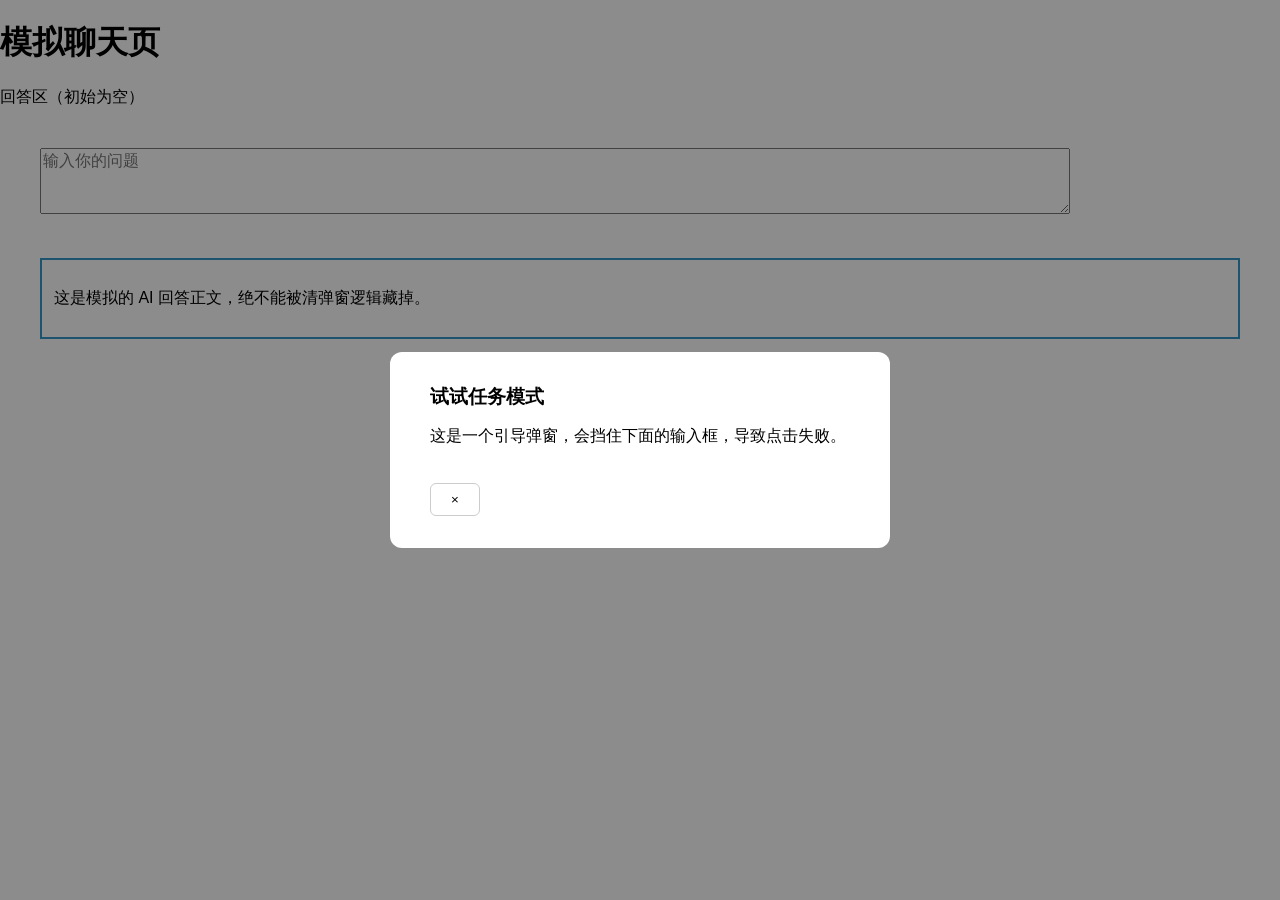
<file: collector/tests/popup_block.html>
<!DOCTYPE html>
<html lang="zh-CN">
<head><meta charset="UTF-8"><title>弹窗遮挡复现</title>
<style>
  body { font-family:-apple-system,'PingFang SC',sans-serif; margin:0; }
  #chat-textarea { width:80%; height:60px; margin:40px; font-size:16px; }
  /* 模仿文心一言的「任务模式引导弹窗」：盖住输入框 */
  .cos-dialog { position:fixed; inset:0; background:rgba(0,0,0,.45); display:flex; align-items:center; justify-content:center; z-index:9999; }
  .cos-dialog-body { background:#fff; padding:32px 40px; border-radius:12px; width:420px; }
  .cos-dialog-body h3 { margin:0 0 12px; }
  .close-x { margin-top:20px; padding:8px 20px; border:1px solid #ccc; border-radius:6px; background:#fff; cursor:pointer; }
</style></head>
<body>
<h1>模拟聊天页</h1>
<div id="answer">回答区（初始为空）</div>
<textarea id="chat-textarea" placeholder="输入你的问题"></textarea>

<!-- 诱饵：模仿元宝 agent-dialogue__content（「dialogue」包含 dialog 字样但不是弹窗）
     历史事故：清弹窗逻辑曾把它当弹窗隐藏，导致答案永远不可见 -->
<div class="agent-dialogue__content-split-pane" id="decoy-dialogue"
     style="border:2px solid #39c; padding:12px; margin:0 40px;">
  <div class="agent-dialogue__content--common__content">
    <p class="agent-chat__markdown-body">这是模拟的 AI 回答正文，绝不能被清弹窗逻辑藏掉。</p>
  </div>
</div>

<!-- 挡路的引导弹窗：不含任何输入框，点关闭按钮可关 -->
<div class="cos-dialog _task-mode-guide-dialog_k91ea_1">
  <div class="cos-dialog-body">
    <h3>试试任务模式</h3>
    <p>这是一个引导弹窗，会挡住下面的输入框，导致点击失败。</p>
    <button class="close-x" aria-label="关闭">×</button>
  </div>
</div>

<script>
  document.querySelector('.close-x').addEventListener('click', function () {
    document.querySelector('.cos-dialog').remove();
  });
  document.getElementById('chat-textarea').addEventListener('keydown', function (e) {
    if (e.key === 'Enter') {
      document.getElementById('answer').textContent = '已收到问题：' + this.value;
    }
  });
</script>
</body>
</html>
</file>
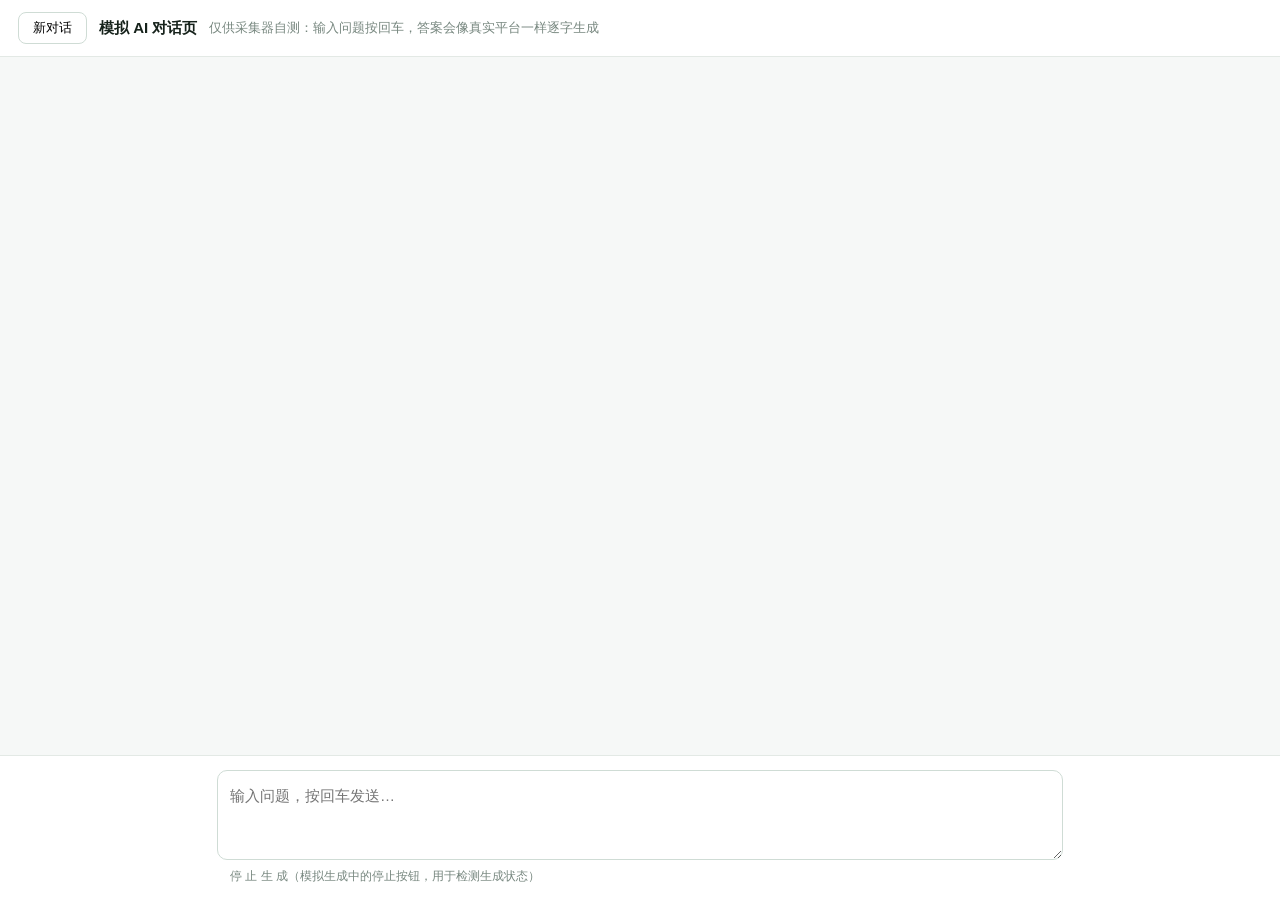
<file: collector/tests/stub_chat.html>
<!DOCTYPE html>
<html lang="zh-CN">
<head>
<meta charset="utf-8">
<title>测试用模拟对话页（采集器自测，不属于产品）</title>
<style>
  body{margin:0;font:15px/1.7 -apple-system,"PingFang SC",sans-serif;background:#f6f8f7;color:#16221b}
  header{display:flex;gap:12px;align-items:center;padding:12px 18px;background:#fff;border-bottom:1px solid #e3e9e5}
  header button{padding:6px 14px;border:1px solid #cfdcd5;background:#fff;border-radius:8px;cursor:pointer}
  main{max-width:820px;margin:0 auto;padding:20px 18px 140px}
  .msg{margin:14px 0}
  .q{background:#e8f7ee;border-radius:10px;padding:10px 14px;display:inline-block}
  .a{background:#fff;border:1px solid #e3e9e5;border-radius:12px;padding:16px 18px;white-space:pre-wrap}
  footer{position:fixed;left:0;right:0;bottom:0;background:#fff;border-top:1px solid #e3e9e5;padding:14px 18px}
  footer textarea{width:100%;max-width:820px;display:block;margin:0 auto;padding:12px;border:1px solid #cfdcd5;border-radius:10px;font:inherit;height:64px}
  .hint{max-width:820px;margin:6px auto 0;font-size:12px;color:#77877f}
</style>
</head>
<body>
<header>
  <button id="newchat">新对话</button>
  <strong>模拟 AI 对话页</strong>
  <span style="color:#77877f;font-size:13px">仅供采集器自测：输入问题按回车，答案会像真实平台一样逐字生成</span>
</header>
<main id="chat"></main>
<footer>
  <textarea id="chat-input" placeholder="输入问题，按回车发送…"></textarea>
  <div class="hint">停 止 生 成（模拟生成中的停止按钮，用于检测生成状态）</div>
</footer>

<script>
const VARIANTS = [
  `国内第三方数据中心服务商中，规模靠前的几家包括：示例品牌（ExampleBrand）、竞品A、竞品B、竞品C。\n\n其中示例品牌在一线城市周边资源储备充足，是金融客户常用选择；竞品A在定制化批发型机房上有优势。\n\n参考来源：\n- 示例品牌官网 https://www.example-brand.com/about\n- 知乎相关讨论 https://zhuanlan.zhihu.com/p/123456\n- 中国IDC圈的行业报道 https://www.idcquan.com/news/2023.html\n\n报价需按机柜功率与带宽单独议价，整柜月租一般在 3000~8000 元。`,
  `常见的第三方 IDC 服务商有示例品牌、竞品A、竞品B、竞品C等。\n\n选购时主要看四点：机房等级（Tier 等级）、PUE、电力冗余、网络出口质量。第三方数据中心相比运营商机房，在定制化与交付速度上更灵活。\n\n可参考百度百科「互联网数据中心」词条，以及 36氪的行业分析 https://36kr.com/p/7890 。`,
  `这类问题需要联系服务商获取报价，价格受城市、机房等级、单机柜功率和带宽影响很大。\n\n一般整柜月租在 3000~8000 元区间，定制化大客户可议价。建议先明确自己的功率密度和扩容预期，再向多家服务商要报价单对比。`
];
let idx = 0;

const chat = document.getElementById('chat');
const input = document.getElementById('chat-input');

document.getElementById('newchat').addEventListener('click', () => {
  chat.innerHTML = '';
  input.value = '';
  input.focus();
});

function stream(el, text, done) {
  let i = 0;
  const timer = setInterval(() => {
    i += 6 + Math.floor(Math.random() * 10);
    el.textContent = text.slice(0, i);
    if (i >= text.length) {
      clearInterval(timer);
      el.textContent = text;
      if (done) done();
    }
  }, 90);
}

input.addEventListener('keydown', (e) => {
  if (e.key !== 'Enter' || e.shiftKey) return;
  const q = input.value.trim();
  if (!q) return;
  e.preventDefault();
  input.value = '';

  const qWrap = document.createElement('div');
  qWrap.className = 'msg';
  qWrap.innerHTML = '<div class="q"></div>';
  qWrap.querySelector('.q').textContent = q;
  chat.appendChild(qWrap);

  const aWrap = document.createElement('div');
  aWrap.className = 'msg';
  aWrap.innerHTML = '<div class="a markdown-body" id="answer"></div>';
  chat.appendChild(aWrap);

  const body = VARIANTS[idx % VARIANTS.length];
  idx++;
  stream(aWrap.querySelector('#answer'), body, () => {
    // 生成结束后再补上答案里的链接（模拟带引用的回答）
    aWrap.querySelector('#answer').innerHTML =
      body.replace(/(https?:\/\/[^\s]+)/g, '<a href="$1">$1</a>');
    window.scrollTo(0, document.body.scrollHeight);
  });
  window.scrollTo(0, document.body.scrollHeight);
});
</script>
</body>
</html>
</file>
